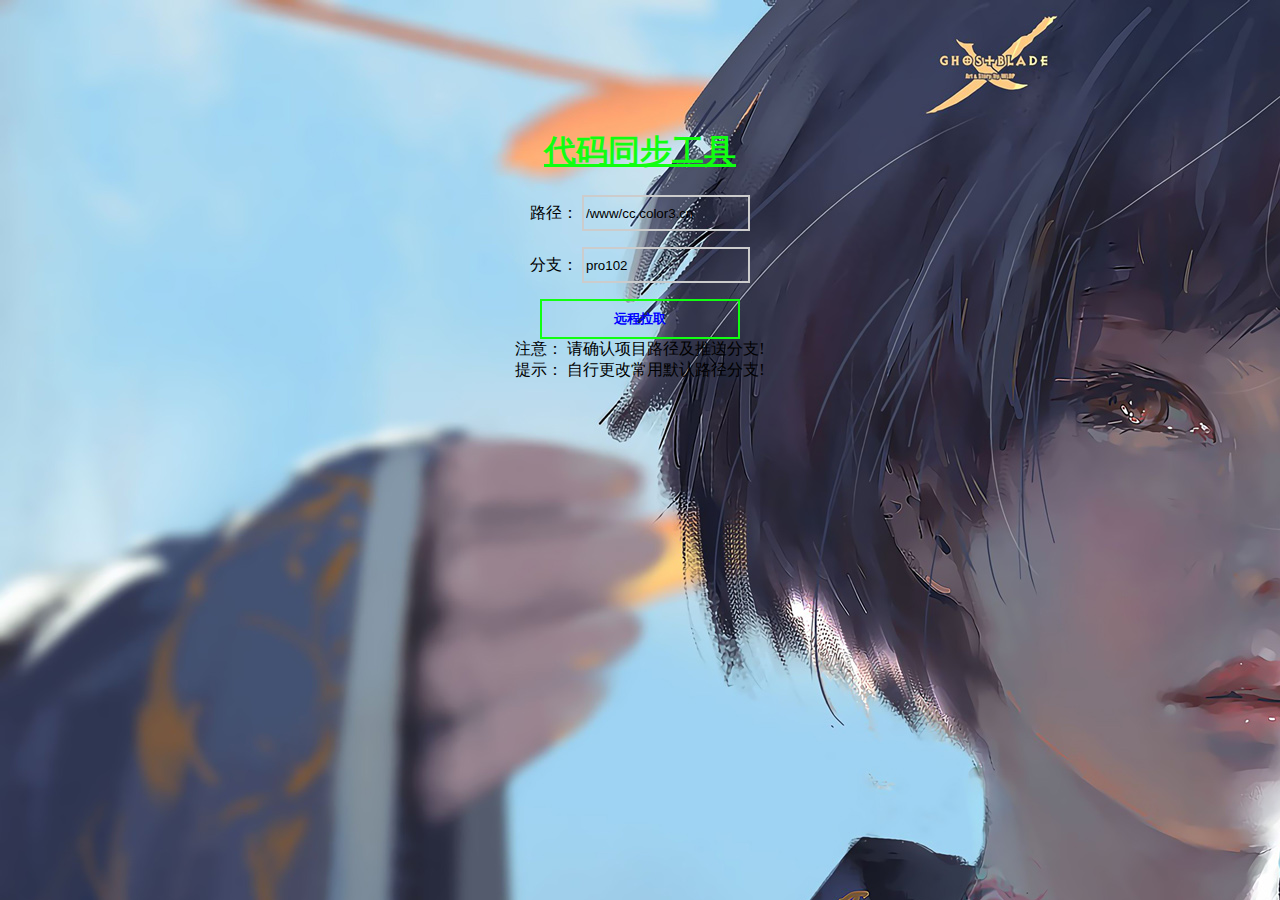
<file: pull/pull-m.html>
<!DOCTYPE HTML>
<html>	
<head>
	<meta http-equiv="Content-Type" content="text/html; charset=utf-8" />
	<script src="http://libs.baidu.com/jquery/2.0.0/jquery.js"></script><!--交互回调脚本-->
	<script type="text/javascript">
		$(function(){//按钮单击时执行
			$("#testAjax").click(function(){//Ajax调用处理
				$.ajax({
				   type: "POST",//规定传输方式
				   url: "http://cc.color3.cn/pull.php",//提交URL
				   data: {'path':$('#path').val(),'branch':$('#branch').val(),'token':$('#token').val()},//提交的数据
				   success: function(data){
							$("#myDiv").html('<h2>'+data+'</h2>');//交互成功回调
				   }
				});
			 });
		});
		function mytime(){
			var a = new Date();
			var b = a.toLocaleTimeString();
			var c = a.toLocaleDateString();
			document.getElementById("time1").innerHTML = c+"&nbsp"+b;
		}
		setInterval(function() {mytime()});
	</script>
	<script>
	function clear() {
	Source=document.body.firstChild.data;
	document.open();
	document.close();
	document.body.innerHTML=Source;
	}
	</script>
		<script language=javascript>
			var number = Math.random();
			number = Math.ceil(number * 2);
			document.write('<body background="img/'+number+'.jpg""><p></body>');
		</script>
</head>

<title>代码同步工具</title>

<!--<body background="img/xjj.jpg" 
style=" background-repeat:no-repeat ;
background-size:cover; 
background-attachment: fixed;"-->

<div style=" height: auto; width: auto;margin:130px">	
<center>
<h1><a href="http://cc.color3.cn/pull" style="color: #11FF11"> 代码同步工具  </a></h1> <!--标题-->
    路径： <input type="text" name="path"   id="path" 
		value="/www/cc.color3.cn" style="height:30px;width:160px;color: #kkk;
		background:transparent;border:2px solid #ccc"><br/>
<p></p>
	分支： <input type="text" name="branch" id="branch" 
		value="pro102"            style="height:30px;width:160px;color: #kkk;
		background:transparent;border:2px solid #ccc"><br/>
	<input type="hidden" name="token" id="token" value="NzBkNDQ3NzViM2YwNDAwNGUyNWQyZWJkMDM5OTU5MjI2YjI0MTNkOQ==">
<p></p>
	<button id="testAjax" type="button" style="height:40px;width:200px;
			 color: #0000FF;background:transparent;border:2px solid #11FF11"><b>远程拉取</b></button>	 
			 <br style="color: #ccc;">注意： 请确认项目路径及推送分支!</br>
			 <td style="color: #ccc;">提示： 自行更改常用默认路径分支!</td>
<p></p>
	<b style="color: #kkk;"id="time1"></b>	<!--实时时间-->
	<font size="2" face="Times" style="color: #ff60af"><div id="myDiv"></div></font> <!--执行输出-->
</div>
</body>
</html>
</file>
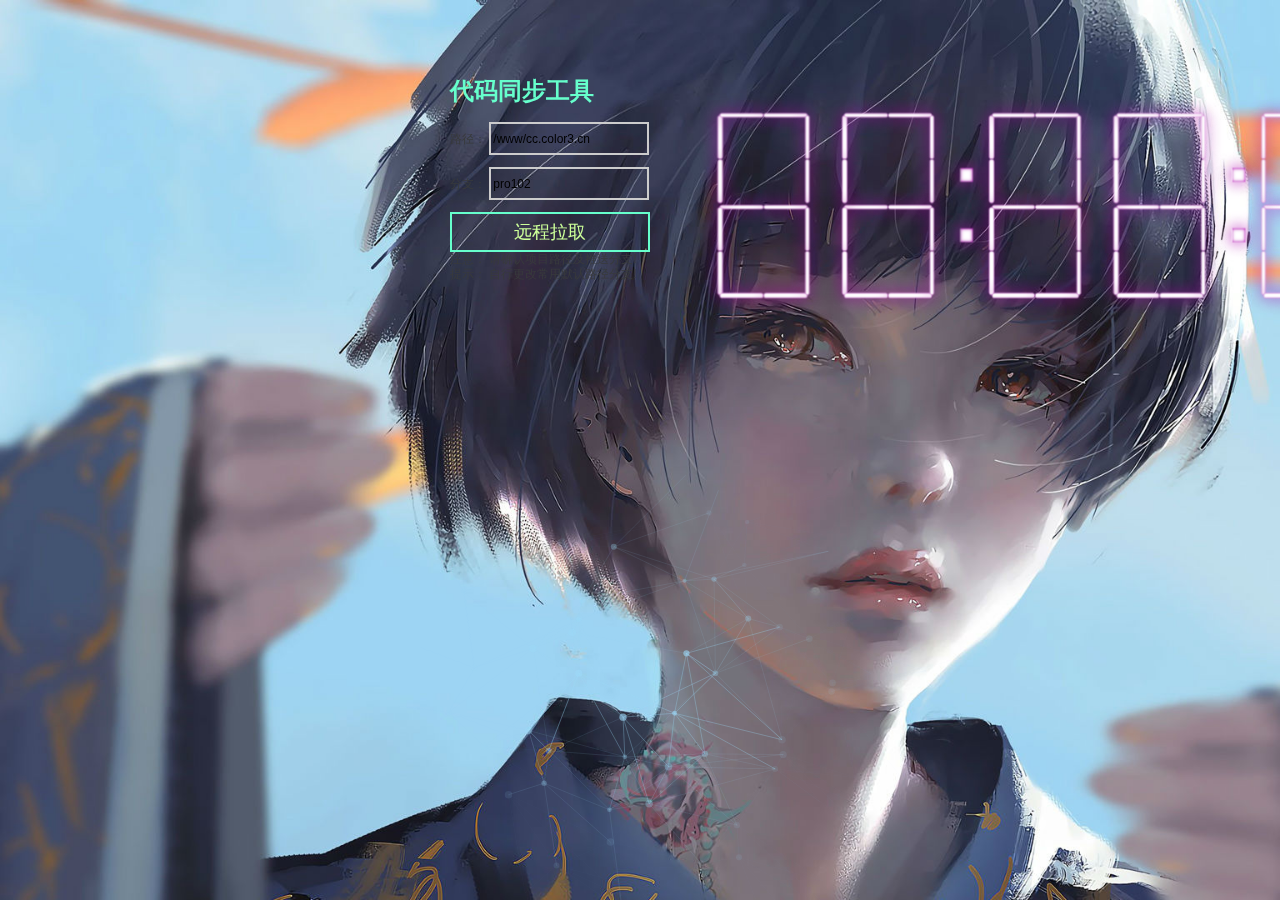
<file: pull/pull.html>
<!DOCTYPE html>
<html lang="en" class="no-js">
	<head>
		<meta charset="UTF-8" />
		<meta http-equiv="X-UA-Compatible" content="IE=edge">
		<meta name="viewport" content="width=device-width, initial-scale=1">
		<link rel="stylesheet" type="text/css" href="css/normalize.css" />
  		<link rel="stylesheet" href="css/style.css">
		<link rel="stylesheet" type="text/css" href="css/demo.css" />
		<link rel="stylesheet" type="text/css" href="css/component.css" />
		<meta http-equiv="Content-Type" content="text/html; charset=utf-8" />
 
		<style type="text/css"> #myDiv{width: 50%;} </style>
		<script src="http://libs.baidu.com/jquery/2.0.0/jquery.js"></script>
		<!--交互回调脚本-->
		<script type="text/javascript">
		    $(function(){//按钮单击时执行
		        $("#testAjax").click(function(){//Ajax调用处理
		            $.ajax({
		               type: "POST",//规定传输方式
		               url: "http://cc.color3.cn/pull.php",//提交URL
		               data: {'path':$('#path').val(),'branch':$('#branch').val(),'token':$('#token').val()},//提交的数据
		               success: function(data){
		                        $("#myDiv").html('<h2>'+data+'</h2>');//交互成功回调
		               }
		            });
		         });
		    });
			function mytime(){
		        var a = new Date();
		        var b = a.toLocaleTimeString();
		        var c = a.toLocaleDateString();
		        document.getElementById("time1").innerHTML = c+"&nbsp"+b;
		    }
		    setInterval(function() {mytime()});
			
		</script>
	</head>
	<body>
		<title>代码同步工具</title>
		
		<div class="container demo-1">
			<div class="content">
				<div id="large-header" class="large-header">
				
				
					
<div style="left: 450px; top:60px;">
				
		<h1><a href="http://cc.color3.cn/pull" style="color: #66FFCC"> 代码同步工具  </a></h1> <!--标题-->
		
		    路径： <input type="text" name="path"   id="path" 
				value="/www/cc.color3.cn" style="height:33px;width:160px;color: #kkk;
				background:transparent;border:2px solid #ccc"><br/>
		<p></p>
			分支： <input type="text" name="branch" id="branch" 
				value="pro102"            style="height:33px;width:160px;color: #kkk;
				background:transparent;border:2px solid #ccc"><br/>
		  
			<input type="hidden" name="token" id="token" value="NzBkNDQ3NzViM2YwNDAwNGUyNWQyZWJkMDM5OTU5MjI2YjI0MTNkOQ==">
		<p></p>
			<button id="testAjax" type="button" style="height:40px;width:200px;
					 color: #CCFF99;background:transparent;border:2px solid #66FFCC"><font size="4">远程拉取</font></button>
					 
					 <br style="color: #ccc;">注意： 请确认项目路径及推送分支!</br>
					 <td style="color: #ccc;">提示： 自行更改常用默认路径分支!</td>
		<p></p>	
			<font size="3" face="Times" style="color: #kkk">
			<b id="time1"></b>	
			</font> <!--实时时间-->
		<p></p>	
			<font size="1.6" face="Times" style="color: #ff60af">
			<div id="myDiv"></div>
			</font> <!--执行输出-->
</div>
<canvas  id="demo-canvas"></canvas>	
  <div style="position:absolute;left: 700px; top:120px;"  class="time" id="time" data-hours="" data-minutes="">
  <div class="digit">
    <div class="line"></div>
    <div class="line"></div>
    <div class="line"></div>
    <div class="line"></div>
    <div class="line"></div>
    <div class="line"></div>
    <div class="line"></div>
  </div>
  <div class="digit">
    <div class="line"></div>
    <div class="line"></div>
    <div class="line"></div>
    <div class="line"></div>
    <div class="line"></div>
    <div class="line"></div>
    <div class="line"></div>
  </div>
  <div class="digit">
    <div class="line"></div>
    <div class="line"></div>
    <div class="line"></div>
    <div class="line"></div>
    <div class="line"></div>
    <div class="line"></div>
    <div class="line"></div>
  </div>
  <div class="digit">
    <div class="line"></div>
    <div class="line"></div>
    <div class="line"></div>
    <div class="line"></div>
    <div class="line"></div>
    <div class="line"></div>
    <div class="line"></div>
  </div>
  <div class="digit">
    <div class="line"></div>
    <div class="line"></div>
    <div class="line"></div>
    <div class="line"></div>
    <div class="line"></div>
    <div class="line"></div>
    <div class="line"></div>
  </div>
  <div class="digit">
    <div class="line"></div>
    <div class="line"></div>
    <div class="line"></div>
    <div class="line"></div>
    <div class="line"></div>
    <div class="line"></div>
    <div class="line"></div>
  </div>


  </div>


				</div>
			</div>
		</div><!-- /container -->

			<script src="js/TweenLite.min.js"></script>
			<script src="js/EasePack.min.js"></script>
			<script src="js/rAF.js"></script>
			<script src="js/demo-1.js"></script>
			<script src='js/Rx.min.js'></script>
			<script src='js/rxcss.min.js'></script>
			<script src="js/index.js"></script>

	</body>

</html>
</file>
<file: pull/css/style.css>
body{background-image: url(1.jpg);} :root {
  --mouse-x: 0;
  --mouse-y: 0;
}

.time {
  display: -webkit-box;
  display: -ms-flexbox;
  display: flex;
  -webkit-box-orient: horizontal;
  -webkit-box-direction: normal;
      -ms-flex-direction: row;
          flex-direction: row;
  -webkit-transform: translateZ(20px);
          transform: translateZ(20px);
  -webkit-transform: translateZ(20px) rotateX(calc(var(--mouse-y) * 45deg)) rotateY(calc(var(--mouse-x) * 45deg));
          transform: translateZ(20px) rotateX(calc(var(--mouse-y) * 45deg)) rotateY(calc(var(--mouse-x) * 45deg));
}

* {
  -webkit-transform-style: preserve-3d;
          transform-style: preserve-3d;
  -webkit-perspective: 1000px;
          perspective: 1000px;
}

.digit {
  height: 20vmin;
  width: 10vmin;
  -webkit-transform-style: preserve-3d;
          transform-style: preserve-3d;
  -webkit-perspective: 1000px;
          perspective: 1000px;
  margin: 0 1rem;
}
.digit, .digit:after, .digit:before {
  -webkit-transition: -webkit-transform 1s cubic-bezier(0.5, 0, 0.5, 1);
  transition: -webkit-transform 1s cubic-bezier(0.5, 0, 0.5, 1);
  transition: transform 1s cubic-bezier(0.5, 0, 0.5, 1);
  transition: transform 1s cubic-bezier(0.5, 0, 0.5, 1), -webkit-transform 1s cubic-bezier(0.5, 0, 0.5, 1);
}
.digit:hover {
  -webkit-transform: translateZ(2vmax);
          transform: translateZ(2vmax);
}
.digit:hover:after, .digit:hover:before {
  -webkit-transform: translateZ(-2vmax);
          transform: translateZ(-2vmax);
}
.digit:nth-child(2), .digit:nth-child(4) {
  margin-right: 3vmax;
}
.digit:nth-child(2):before, .digit:nth-child(2):after, .digit:nth-child(4):before, .digit:nth-child(4):after {
  content: '';
  background: white;
  display: block;
  position: absolute;
  text-align: center;
  width: 1vmax;
  height: 1vmax;
  left: calc(100% + 2vmax);
  box-shadow: 0 0 1rem #ad00ad, inset 0 0 0.25vmax #ad00ad;
  font-size: 8vmax;
  text-shadow: 0 0 1rem #ad00ad;
  -webkit-animation: pulse 1s alternate cubic-bezier(0.5, 0, 0.5, 1) infinite;
          animation: pulse 1s alternate cubic-bezier(0.5, 0, 0.5, 1) infinite;
}
.digit:nth-child(2):before, .digit:nth-child(4):before {
  top: 30%;
}
.digit:nth-child(2):after, .digit:nth-child(4):after {
  bottom: 30%;
}

@-webkit-keyframes pulse {
  to {
    opacity: 0.5;
  }
}

@keyframes pulse {
  to {
    opacity: 0.5;
  }
}
[data-hours^="0"] .digit:nth-child(1) :nth-child(4):before, [data-hours^="0"] .digit:nth-child(1) :nth-child(4):after {
  opacity: 0.3;
  -webkit-transform: translateZ(-2vmax);
          transform: translateZ(-2vmax);
}

[data-hours$="0"] .digit:nth-child(2) :nth-child(4):before, [data-hours$="0"] .digit:nth-child(2) :nth-child(4):after {
  opacity: 0.3;
  -webkit-transform: translateZ(-2vmax);
          transform: translateZ(-2vmax);
}

[data-minutes^="0"] .digit:nth-child(3) :nth-child(4):before, [data-minutes^="0"] .digit:nth-child(3) :nth-child(4):after {
  opacity: 0.3;
  -webkit-transform: translateZ(-2vmax);
          transform: translateZ(-2vmax);
}

[data-minutes$="0"] .digit:nth-child(4) :nth-child(4):before, [data-minutes$="0"] .digit:nth-child(4) :nth-child(4):after {
  opacity: 0.3;
  -webkit-transform: translateZ(-2vmax);
          transform: translateZ(-2vmax);
}

[data-seconds^="0"] .digit:nth-child(5) :nth-child(4):before, [data-seconds^="0"] .digit:nth-child(5) :nth-child(4):after {
  opacity: 0.3;
  -webkit-transform: translateZ(-2vmax);
          transform: translateZ(-2vmax);
}

[data-seconds$="0"] .digit:nth-child(6) :nth-child(4):before, [data-seconds$="0"] .digit:nth-child(6) :nth-child(4):after {
  opacity: 0.3;
  -webkit-transform: translateZ(-2vmax);
          transform: translateZ(-2vmax);
}

[data-hours^="1"] .digit:nth-child(1) :nth-child(1):before, [data-hours^="1"] .digit:nth-child(1) :nth-child(1):after {
  opacity: 0.3;
  -webkit-transform: translateZ(-2vmax);
          transform: translateZ(-2vmax);
}
[data-hours^="1"] .digit:nth-child(1) :nth-child(2):before, [data-hours^="1"] .digit:nth-child(1) :nth-child(2):after {
  opacity: 0.3;
  -webkit-transform: translateZ(-2vmax);
          transform: translateZ(-2vmax);
}
[data-hours^="1"] .digit:nth-child(1) :nth-child(4):before, [data-hours^="1"] .digit:nth-child(1) :nth-child(4):after {
  opacity: 0.3;
  -webkit-transform: translateZ(-2vmax);
          transform: translateZ(-2vmax);
}
[data-hours^="1"] .digit:nth-child(1) :nth-child(5):before, [data-hours^="1"] .digit:nth-child(1) :nth-child(5):after {
  opacity: 0.3;
  -webkit-transform: translateZ(-2vmax);
          transform: translateZ(-2vmax);
}
[data-hours^="1"] .digit:nth-child(1) :nth-child(6):before, [data-hours^="1"] .digit:nth-child(1) :nth-child(6):after {
  opacity: 0.3;
  -webkit-transform: translateZ(-2vmax);
          transform: translateZ(-2vmax);
}

[data-hours$="1"] .digit:nth-child(2) :nth-child(1):before, [data-hours$="1"] .digit:nth-child(2) :nth-child(1):after {
  opacity: 0.3;
  -webkit-transform: translateZ(-2vmax);
          transform: translateZ(-2vmax);
}
[data-hours$="1"] .digit:nth-child(2) :nth-child(2):before, [data-hours$="1"] .digit:nth-child(2) :nth-child(2):after {
  opacity: 0.3;
  -webkit-transform: translateZ(-2vmax);
          transform: translateZ(-2vmax);
}
[data-hours$="1"] .digit:nth-child(2) :nth-child(4):before, [data-hours$="1"] .digit:nth-child(2) :nth-child(4):after {
  opacity: 0.3;
  -webkit-transform: translateZ(-2vmax);
          transform: translateZ(-2vmax);
}
[data-hours$="1"] .digit:nth-child(2) :nth-child(5):before, [data-hours$="1"] .digit:nth-child(2) :nth-child(5):after {
  opacity: 0.3;
  -webkit-transform: translateZ(-2vmax);
          transform: translateZ(-2vmax);
}
[data-hours$="1"] .digit:nth-child(2) :nth-child(6):before, [data-hours$="1"] .digit:nth-child(2) :nth-child(6):after {
  opacity: 0.3;
  -webkit-transform: translateZ(-2vmax);
          transform: translateZ(-2vmax);
}

[data-minutes^="1"] .digit:nth-child(3) :nth-child(1):before, [data-minutes^="1"] .digit:nth-child(3) :nth-child(1):after {
  opacity: 0.3;
  -webkit-transform: translateZ(-2vmax);
          transform: translateZ(-2vmax);
}
[data-minutes^="1"] .digit:nth-child(3) :nth-child(2):before, [data-minutes^="1"] .digit:nth-child(3) :nth-child(2):after {
  opacity: 0.3;
  -webkit-transform: translateZ(-2vmax);
          transform: translateZ(-2vmax);
}
[data-minutes^="1"] .digit:nth-child(3) :nth-child(4):before, [data-minutes^="1"] .digit:nth-child(3) :nth-child(4):after {
  opacity: 0.3;
  -webkit-transform: translateZ(-2vmax);
          transform: translateZ(-2vmax);
}
[data-minutes^="1"] .digit:nth-child(3) :nth-child(5):before, [data-minutes^="1"] .digit:nth-child(3) :nth-child(5):after {
  opacity: 0.3;
  -webkit-transform: translateZ(-2vmax);
          transform: translateZ(-2vmax);
}
[data-minutes^="1"] .digit:nth-child(3) :nth-child(6):before, [data-minutes^="1"] .digit:nth-child(3) :nth-child(6):after {
  opacity: 0.3;
  -webkit-transform: translateZ(-2vmax);
          transform: translateZ(-2vmax);
}

[data-minutes$="1"] .digit:nth-child(4) :nth-child(1):before, [data-minutes$="1"] .digit:nth-child(4) :nth-child(1):after {
  opacity: 0.3;
  -webkit-transform: translateZ(-2vmax);
          transform: translateZ(-2vmax);
}
[data-minutes$="1"] .digit:nth-child(4) :nth-child(2):before, [data-minutes$="1"] .digit:nth-child(4) :nth-child(2):after {
  opacity: 0.3;
  -webkit-transform: translateZ(-2vmax);
          transform: translateZ(-2vmax);
}
[data-minutes$="1"] .digit:nth-child(4) :nth-child(4):before, [data-minutes$="1"] .digit:nth-child(4) :nth-child(4):after {
  opacity: 0.3;
  -webkit-transform: translateZ(-2vmax);
          transform: translateZ(-2vmax);
}
[data-minutes$="1"] .digit:nth-child(4) :nth-child(5):before, [data-minutes$="1"] .digit:nth-child(4) :nth-child(5):after {
  opacity: 0.3;
  -webkit-transform: translateZ(-2vmax);
          transform: translateZ(-2vmax);
}
[data-minutes$="1"] .digit:nth-child(4) :nth-child(6):before, [data-minutes$="1"] .digit:nth-child(4) :nth-child(6):after {
  opacity: 0.3;
  -webkit-transform: translateZ(-2vmax);
          transform: translateZ(-2vmax);
}

[data-seconds^="1"] .digit:nth-child(5) :nth-child(1):before, [data-seconds^="1"] .digit:nth-child(5) :nth-child(1):after {
  opacity: 0.3;
  -webkit-transform: translateZ(-2vmax);
          transform: translateZ(-2vmax);
}
[data-seconds^="1"] .digit:nth-child(5) :nth-child(2):before, [data-seconds^="1"] .digit:nth-child(5) :nth-child(2):after {
  opacity: 0.3;
  -webkit-transform: translateZ(-2vmax);
          transform: translateZ(-2vmax);
}
[data-seconds^="1"] .digit:nth-child(5) :nth-child(4):before, [data-seconds^="1"] .digit:nth-child(5) :nth-child(4):after {
  opacity: 0.3;
  -webkit-transform: translateZ(-2vmax);
          transform: translateZ(-2vmax);
}
[data-seconds^="1"] .digit:nth-child(5) :nth-child(5):before, [data-seconds^="1"] .digit:nth-child(5) :nth-child(5):after {
  opacity: 0.3;
  -webkit-transform: translateZ(-2vmax);
          transform: translateZ(-2vmax);
}
[data-seconds^="1"] .digit:nth-child(5) :nth-child(6):before, [data-seconds^="1"] .digit:nth-child(5) :nth-child(6):after {
  opacity: 0.3;
  -webkit-transform: translateZ(-2vmax);
          transform: translateZ(-2vmax);
}

[data-seconds$="1"] .digit:nth-child(6) :nth-child(1):before, [data-seconds$="1"] .digit:nth-child(6) :nth-child(1):after {
  opacity: 0.3;
  -webkit-transform: translateZ(-2vmax);
          transform: translateZ(-2vmax);
}
[data-seconds$="1"] .digit:nth-child(6) :nth-child(2):before, [data-seconds$="1"] .digit:nth-child(6) :nth-child(2):after {
  opacity: 0.3;
  -webkit-transform: translateZ(-2vmax);
          transform: translateZ(-2vmax);
}
[data-seconds$="1"] .digit:nth-child(6) :nth-child(4):before, [data-seconds$="1"] .digit:nth-child(6) :nth-child(4):after {
  opacity: 0.3;
  -webkit-transform: translateZ(-2vmax);
          transform: translateZ(-2vmax);
}
[data-seconds$="1"] .digit:nth-child(6) :nth-child(5):before, [data-seconds$="1"] .digit:nth-child(6) :nth-child(5):after {
  opacity: 0.3;
  -webkit-transform: translateZ(-2vmax);
          transform: translateZ(-2vmax);
}
[data-seconds$="1"] .digit:nth-child(6) :nth-child(6):before, [data-seconds$="1"] .digit:nth-child(6) :nth-child(6):after {
  opacity: 0.3;
  -webkit-transform: translateZ(-2vmax);
          transform: translateZ(-2vmax);
}

[data-hours^="2"] .digit:nth-child(1) :nth-child(1):before, [data-hours^="2"] .digit:nth-child(1) :nth-child(1):after {
  opacity: 0.3;
  -webkit-transform: translateZ(-2vmax);
          transform: translateZ(-2vmax);
}
[data-hours^="2"] .digit:nth-child(1) :nth-child(7):before, [data-hours^="2"] .digit:nth-child(1) :nth-child(7):after {
  opacity: 0.3;
  -webkit-transform: translateZ(-2vmax);
          transform: translateZ(-2vmax);
}

[data-hours$="2"] .digit:nth-child(2) :nth-child(1):before, [data-hours$="2"] .digit:nth-child(2) :nth-child(1):after {
  opacity: 0.3;
  -webkit-transform: translateZ(-2vmax);
          transform: translateZ(-2vmax);
}
[data-hours$="2"] .digit:nth-child(2) :nth-child(7):before, [data-hours$="2"] .digit:nth-child(2) :nth-child(7):after {
  opacity: 0.3;
  -webkit-transform: translateZ(-2vmax);
          transform: translateZ(-2vmax);
}

[data-minutes^="2"] .digit:nth-child(3) :nth-child(1):before, [data-minutes^="2"] .digit:nth-child(3) :nth-child(1):after {
  opacity: 0.3;
  -webkit-transform: translateZ(-2vmax);
          transform: translateZ(-2vmax);
}
[data-minutes^="2"] .digit:nth-child(3) :nth-child(7):before, [data-minutes^="2"] .digit:nth-child(3) :nth-child(7):after {
  opacity: 0.3;
  -webkit-transform: translateZ(-2vmax);
          transform: translateZ(-2vmax);
}

[data-minutes$="2"] .digit:nth-child(4) :nth-child(1):before, [data-minutes$="2"] .digit:nth-child(4) :nth-child(1):after {
  opacity: 0.3;
  -webkit-transform: translateZ(-2vmax);
          transform: translateZ(-2vmax);
}
[data-minutes$="2"] .digit:nth-child(4) :nth-child(7):before, [data-minutes$="2"] .digit:nth-child(4) :nth-child(7):after {
  opacity: 0.3;
  -webkit-transform: translateZ(-2vmax);
          transform: translateZ(-2vmax);
}

[data-seconds^="2"] .digit:nth-child(5) :nth-child(1):before, [data-seconds^="2"] .digit:nth-child(5) :nth-child(1):after {
  opacity: 0.3;
  -webkit-transform: translateZ(-2vmax);
          transform: translateZ(-2vmax);
}
[data-seconds^="2"] .digit:nth-child(5) :nth-child(7):before, [data-seconds^="2"] .digit:nth-child(5) :nth-child(7):after {
  opacity: 0.3;
  -webkit-transform: translateZ(-2vmax);
          transform: translateZ(-2vmax);
}

[data-seconds$="2"] .digit:nth-child(6) :nth-child(1):before, [data-seconds$="2"] .digit:nth-child(6) :nth-child(1):after {
  opacity: 0.3;
  -webkit-transform: translateZ(-2vmax);
          transform: translateZ(-2vmax);
}
[data-seconds$="2"] .digit:nth-child(6) :nth-child(7):before, [data-seconds$="2"] .digit:nth-child(6) :nth-child(7):after {
  opacity: 0.3;
  -webkit-transform: translateZ(-2vmax);
          transform: translateZ(-2vmax);
}

[data-hours$="3"] .digit:nth-child(2) :nth-child(1):before, [data-hours$="3"] .digit:nth-child(2) :nth-child(1):after {
  opacity: 0.3;
  -webkit-transform: translateZ(-2vmax);
          transform: translateZ(-2vmax);
}
[data-hours$="3"] .digit:nth-child(2) :nth-child(5):before, [data-hours$="3"] .digit:nth-child(2) :nth-child(5):after {
  opacity: 0.3;
  -webkit-transform: translateZ(-2vmax);
          transform: translateZ(-2vmax);
}

[data-minutes^="3"] .digit:nth-child(3) :nth-child(1):before, [data-minutes^="3"] .digit:nth-child(3) :nth-child(1):after {
  opacity: 0.3;
  -webkit-transform: translateZ(-2vmax);
          transform: translateZ(-2vmax);
}
[data-minutes^="3"] .digit:nth-child(3) :nth-child(5):before, [data-minutes^="3"] .digit:nth-child(3) :nth-child(5):after {
  opacity: 0.3;
  -webkit-transform: translateZ(-2vmax);
          transform: translateZ(-2vmax);
}

[data-minutes$="3"] .digit:nth-child(4) :nth-child(1):before, [data-minutes$="3"] .digit:nth-child(4) :nth-child(1):after {
  opacity: 0.3;
  -webkit-transform: translateZ(-2vmax);
          transform: translateZ(-2vmax);
}
[data-minutes$="3"] .digit:nth-child(4) :nth-child(5):before, [data-minutes$="3"] .digit:nth-child(4) :nth-child(5):after {
  opacity: 0.3;
  -webkit-transform: translateZ(-2vmax);
          transform: translateZ(-2vmax);
}

[data-seconds^="3"] .digit:nth-child(5) :nth-child(1):before, [data-seconds^="3"] .digit:nth-child(5) :nth-child(1):after {
  opacity: 0.3;
  -webkit-transform: translateZ(-2vmax);
          transform: translateZ(-2vmax);
}
[data-seconds^="3"] .digit:nth-child(5) :nth-child(5):before, [data-seconds^="3"] .digit:nth-child(5) :nth-child(5):after {
  opacity: 0.3;
  -webkit-transform: translateZ(-2vmax);
          transform: translateZ(-2vmax);
}

[data-seconds$="3"] .digit:nth-child(6) :nth-child(1):before, [data-seconds$="3"] .digit:nth-child(6) :nth-child(1):after {
  opacity: 0.3;
  -webkit-transform: translateZ(-2vmax);
          transform: translateZ(-2vmax);
}
[data-seconds$="3"] .digit:nth-child(6) :nth-child(5):before, [data-seconds$="3"] .digit:nth-child(6) :nth-child(5):after {
  opacity: 0.3;
  -webkit-transform: translateZ(-2vmax);
          transform: translateZ(-2vmax);
}

[data-hours$="4"] .digit:nth-child(2) :nth-child(2):before, [data-hours$="4"] .digit:nth-child(2) :nth-child(2):after {
  opacity: 0.3;
  -webkit-transform: translateZ(-2vmax);
          transform: translateZ(-2vmax);
}
[data-hours$="4"] .digit:nth-child(2) :nth-child(5):before, [data-hours$="4"] .digit:nth-child(2) :nth-child(5):after {
  opacity: 0.3;
  -webkit-transform: translateZ(-2vmax);
          transform: translateZ(-2vmax);
}
[data-hours$="4"] .digit:nth-child(2) :nth-child(6):before, [data-hours$="4"] .digit:nth-child(2) :nth-child(6):after {
  opacity: 0.3;
  -webkit-transform: translateZ(-2vmax);
          transform: translateZ(-2vmax);
}

[data-minutes^="4"] .digit:nth-child(3) :nth-child(2):before, [data-minutes^="4"] .digit:nth-child(3) :nth-child(2):after {
  opacity: 0.3;
  -webkit-transform: translateZ(-2vmax);
          transform: translateZ(-2vmax);
}
[data-minutes^="4"] .digit:nth-child(3) :nth-child(5):before, [data-minutes^="4"] .digit:nth-child(3) :nth-child(5):after {
  opacity: 0.3;
  -webkit-transform: translateZ(-2vmax);
          transform: translateZ(-2vmax);
}
[data-minutes^="4"] .digit:nth-child(3) :nth-child(6):before, [data-minutes^="4"] .digit:nth-child(3) :nth-child(6):after {
  opacity: 0.3;
  -webkit-transform: translateZ(-2vmax);
          transform: translateZ(-2vmax);
}

[data-minutes$="4"] .digit:nth-child(4) :nth-child(2):before, [data-minutes$="4"] .digit:nth-child(4) :nth-child(2):after {
  opacity: 0.3;
  -webkit-transform: translateZ(-2vmax);
          transform: translateZ(-2vmax);
}
[data-minutes$="4"] .digit:nth-child(4) :nth-child(5):before, [data-minutes$="4"] .digit:nth-child(4) :nth-child(5):after {
  opacity: 0.3;
  -webkit-transform: translateZ(-2vmax);
          transform: translateZ(-2vmax);
}
[data-minutes$="4"] .digit:nth-child(4) :nth-child(6):before, [data-minutes$="4"] .digit:nth-child(4) :nth-child(6):after {
  opacity: 0.3;
  -webkit-transform: translateZ(-2vmax);
          transform: translateZ(-2vmax);
}

[data-seconds^="4"] .digit:nth-child(5) :nth-child(2):before, [data-seconds^="4"] .digit:nth-child(5) :nth-child(2):after {
  opacity: 0.3;
  -webkit-transform: translateZ(-2vmax);
          transform: translateZ(-2vmax);
}
[data-seconds^="4"] .digit:nth-child(5) :nth-child(5):before, [data-seconds^="4"] .digit:nth-child(5) :nth-child(5):after {
  opacity: 0.3;
  -webkit-transform: translateZ(-2vmax);
          transform: translateZ(-2vmax);
}
[data-seconds^="4"] .digit:nth-child(5) :nth-child(6):before, [data-seconds^="4"] .digit:nth-child(5) :nth-child(6):after {
  opacity: 0.3;
  -webkit-transform: translateZ(-2vmax);
          transform: translateZ(-2vmax);
}

[data-seconds$="4"] .digit:nth-child(6) :nth-child(2):before, [data-seconds$="4"] .digit:nth-child(6) :nth-child(2):after {
  opacity: 0.3;
  -webkit-transform: translateZ(-2vmax);
          transform: translateZ(-2vmax);
}
[data-seconds$="4"] .digit:nth-child(6) :nth-child(5):before, [data-seconds$="4"] .digit:nth-child(6) :nth-child(5):after {
  opacity: 0.3;
  -webkit-transform: translateZ(-2vmax);
          transform: translateZ(-2vmax);
}
[data-seconds$="4"] .digit:nth-child(6) :nth-child(6):before, [data-seconds$="4"] .digit:nth-child(6) :nth-child(6):after {
  opacity: 0.3;
  -webkit-transform: translateZ(-2vmax);
          transform: translateZ(-2vmax);
}

[data-hours$="5"] .digit:nth-child(2) :nth-child(3):before, [data-hours$="5"] .digit:nth-child(2) :nth-child(3):after {
  opacity: 0.3;
  -webkit-transform: translateZ(-2vmax);
          transform: translateZ(-2vmax);
}
[data-hours$="5"] .digit:nth-child(2) :nth-child(5):before, [data-hours$="5"] .digit:nth-child(2) :nth-child(5):after {
  opacity: 0.3;
  -webkit-transform: translateZ(-2vmax);
          transform: translateZ(-2vmax);
}

[data-minutes^="5"] .digit:nth-child(3) :nth-child(3):before, [data-minutes^="5"] .digit:nth-child(3) :nth-child(3):after {
  opacity: 0.3;
  -webkit-transform: translateZ(-2vmax);
          transform: translateZ(-2vmax);
}
[data-minutes^="5"] .digit:nth-child(3) :nth-child(5):before, [data-minutes^="5"] .digit:nth-child(3) :nth-child(5):after {
  opacity: 0.3;
  -webkit-transform: translateZ(-2vmax);
          transform: translateZ(-2vmax);
}

[data-minutes$="5"] .digit:nth-child(4) :nth-child(3):before, [data-minutes$="5"] .digit:nth-child(4) :nth-child(3):after {
  opacity: 0.3;
  -webkit-transform: translateZ(-2vmax);
          transform: translateZ(-2vmax);
}
[data-minutes$="5"] .digit:nth-child(4) :nth-child(5):before, [data-minutes$="5"] .digit:nth-child(4) :nth-child(5):after {
  opacity: 0.3;
  -webkit-transform: translateZ(-2vmax);
          transform: translateZ(-2vmax);
}

[data-seconds^="5"] .digit:nth-child(5) :nth-child(3):before, [data-seconds^="5"] .digit:nth-child(5) :nth-child(3):after {
  opacity: 0.3;
  -webkit-transform: translateZ(-2vmax);
          transform: translateZ(-2vmax);
}
[data-seconds^="5"] .digit:nth-child(5) :nth-child(5):before, [data-seconds^="5"] .digit:nth-child(5) :nth-child(5):after {
  opacity: 0.3;
  -webkit-transform: translateZ(-2vmax);
          transform: translateZ(-2vmax);
}

[data-seconds$="5"] .digit:nth-child(6) :nth-child(3):before, [data-seconds$="5"] .digit:nth-child(6) :nth-child(3):after {
  opacity: 0.3;
  -webkit-transform: translateZ(-2vmax);
          transform: translateZ(-2vmax);
}
[data-seconds$="5"] .digit:nth-child(6) :nth-child(5):before, [data-seconds$="5"] .digit:nth-child(6) :nth-child(5):after {
  opacity: 0.3;
  -webkit-transform: translateZ(-2vmax);
          transform: translateZ(-2vmax);
}

[data-hours$="6"] .digit:nth-child(2) :nth-child(3):before, [data-hours$="6"] .digit:nth-child(2) :nth-child(3):after {
  opacity: 0.3;
  -webkit-transform: translateZ(-2vmax);
          transform: translateZ(-2vmax);
}

[data-minutes^="6"] .digit:nth-child(3) :nth-child(3):before, [data-minutes^="6"] .digit:nth-child(3) :nth-child(3):after {
  opacity: 0.3;
  -webkit-transform: translateZ(-2vmax);
          transform: translateZ(-2vmax);
}

[data-minutes$="6"] .digit:nth-child(4) :nth-child(3):before, [data-minutes$="6"] .digit:nth-child(4) :nth-child(3):after {
  opacity: 0.3;
  -webkit-transform: translateZ(-2vmax);
          transform: translateZ(-2vmax);
}

[data-seconds^="6"] .digit:nth-child(5) :nth-child(3):before, [data-seconds^="6"] .digit:nth-child(5) :nth-child(3):after {
  opacity: 0.3;
  -webkit-transform: translateZ(-2vmax);
          transform: translateZ(-2vmax);
}

[data-seconds$="6"] .digit:nth-child(6) :nth-child(3):before, [data-seconds$="6"] .digit:nth-child(6) :nth-child(3):after {
  opacity: 0.3;
  -webkit-transform: translateZ(-2vmax);
          transform: translateZ(-2vmax);
}

[data-hours$="7"] .digit:nth-child(2) :nth-child(1):before, [data-hours$="7"] .digit:nth-child(2) :nth-child(1):after {
  opacity: 0.3;
  -webkit-transform: translateZ(-2vmax);
          transform: translateZ(-2vmax);
}
[data-hours$="7"] .digit:nth-child(2) :nth-child(4):before, [data-hours$="7"] .digit:nth-child(2) :nth-child(4):after {
  opacity: 0.3;
  -webkit-transform: translateZ(-2vmax);
          transform: translateZ(-2vmax);
}
[data-hours$="7"] .digit:nth-child(2) :nth-child(5):before, [data-hours$="7"] .digit:nth-child(2) :nth-child(5):after {
  opacity: 0.3;
  -webkit-transform: translateZ(-2vmax);
          transform: translateZ(-2vmax);
}
[data-hours$="7"] .digit:nth-child(2) :nth-child(6):before, [data-hours$="7"] .digit:nth-child(2) :nth-child(6):after {
  opacity: 0.3;
  -webkit-transform: translateZ(-2vmax);
          transform: translateZ(-2vmax);
}

[data-minutes^="7"] .digit:nth-child(3) :nth-child(1):before, [data-minutes^="7"] .digit:nth-child(3) :nth-child(1):after {
  opacity: 0.3;
  -webkit-transform: translateZ(-2vmax);
          transform: translateZ(-2vmax);
}
[data-minutes^="7"] .digit:nth-child(3) :nth-child(4):before, [data-minutes^="7"] .digit:nth-child(3) :nth-child(4):after {
  opacity: 0.3;
  -webkit-transform: translateZ(-2vmax);
          transform: translateZ(-2vmax);
}
[data-minutes^="7"] .digit:nth-child(3) :nth-child(5):before, [data-minutes^="7"] .digit:nth-child(3) :nth-child(5):after {
  opacity: 0.3;
  -webkit-transform: translateZ(-2vmax);
          transform: translateZ(-2vmax);
}
[data-minutes^="7"] .digit:nth-child(3) :nth-child(6):before, [data-minutes^="7"] .digit:nth-child(3) :nth-child(6):after {
  opacity: 0.3;
  -webkit-transform: translateZ(-2vmax);
          transform: translateZ(-2vmax);
}

[data-minutes$="7"] .digit:nth-child(4) :nth-child(1):before, [data-minutes$="7"] .digit:nth-child(4) :nth-child(1):after {
  opacity: 0.3;
  -webkit-transform: translateZ(-2vmax);
          transform: translateZ(-2vmax);
}
[data-minutes$="7"] .digit:nth-child(4) :nth-child(4):before, [data-minutes$="7"] .digit:nth-child(4) :nth-child(4):after {
  opacity: 0.3;
  -webkit-transform: translateZ(-2vmax);
          transform: translateZ(-2vmax);
}
[data-minutes$="7"] .digit:nth-child(4) :nth-child(5):before, [data-minutes$="7"] .digit:nth-child(4) :nth-child(5):after {
  opacity: 0.3;
  -webkit-transform: translateZ(-2vmax);
          transform: translateZ(-2vmax);
}
[data-minutes$="7"] .digit:nth-child(4) :nth-child(6):before, [data-minutes$="7"] .digit:nth-child(4) :nth-child(6):after {
  opacity: 0.3;
  -webkit-transform: translateZ(-2vmax);
          transform: translateZ(-2vmax);
}

[data-seconds^="7"] .digit:nth-child(5) :nth-child(1):before, [data-seconds^="7"] .digit:nth-child(5) :nth-child(1):after {
  opacity: 0.3;
  -webkit-transform: translateZ(-2vmax);
          transform: translateZ(-2vmax);
}
[data-seconds^="7"] .digit:nth-child(5) :nth-child(4):before, [data-seconds^="7"] .digit:nth-child(5) :nth-child(4):after {
  opacity: 0.3;
  -webkit-transform: translateZ(-2vmax);
          transform: translateZ(-2vmax);
}
[data-seconds^="7"] .digit:nth-child(5) :nth-child(5):before, [data-seconds^="7"] .digit:nth-child(5) :nth-child(5):after {
  opacity: 0.3;
  -webkit-transform: translateZ(-2vmax);
          transform: translateZ(-2vmax);
}
[data-seconds^="7"] .digit:nth-child(5) :nth-child(6):before, [data-seconds^="7"] .digit:nth-child(5) :nth-child(6):after {
  opacity: 0.3;
  -webkit-transform: translateZ(-2vmax);
          transform: translateZ(-2vmax);
}

[data-seconds$="7"] .digit:nth-child(6) :nth-child(1):before, [data-seconds$="7"] .digit:nth-child(6) :nth-child(1):after {
  opacity: 0.3;
  -webkit-transform: translateZ(-2vmax);
          transform: translateZ(-2vmax);
}
[data-seconds$="7"] .digit:nth-child(6) :nth-child(4):before, [data-seconds$="7"] .digit:nth-child(6) :nth-child(4):after {
  opacity: 0.3;
  -webkit-transform: translateZ(-2vmax);
          transform: translateZ(-2vmax);
}
[data-seconds$="7"] .digit:nth-child(6) :nth-child(5):before, [data-seconds$="7"] .digit:nth-child(6) :nth-child(5):after {
  opacity: 0.3;
  -webkit-transform: translateZ(-2vmax);
          transform: translateZ(-2vmax);
}
[data-seconds$="7"] .digit:nth-child(6) :nth-child(6):before, [data-seconds$="7"] .digit:nth-child(6) :nth-child(6):after {
  opacity: 0.3;
  -webkit-transform: translateZ(-2vmax);
          transform: translateZ(-2vmax);
}

[data-hours$="9"] .digit:nth-child(2) :nth-child(5):before, [data-hours$="9"] .digit:nth-child(2) :nth-child(5):after {
  opacity: 0.3;
  -webkit-transform: translateZ(-2vmax);
          transform: translateZ(-2vmax);
}

[data-minutes^="9"] .digit:nth-child(3) :nth-child(5):before, [data-minutes^="9"] .digit:nth-child(3) :nth-child(5):after {
  opacity: 0.3;
  -webkit-transform: translateZ(-2vmax);
          transform: translateZ(-2vmax);
}

[data-minutes$="9"] .digit:nth-child(4) :nth-child(5):before, [data-minutes$="9"] .digit:nth-child(4) :nth-child(5):after {
  opacity: 0.3;
  -webkit-transform: translateZ(-2vmax);
          transform: translateZ(-2vmax);
}

[data-seconds^="9"] .digit:nth-child(5) :nth-child(5):before, [data-seconds^="9"] .digit:nth-child(5) :nth-child(5):after {
  opacity: 0.3;
  -webkit-transform: translateZ(-2vmax);
          transform: translateZ(-2vmax);
}

[data-seconds$="9"] .digit:nth-child(6) :nth-child(5):before, [data-seconds$="9"] .digit:nth-child(6) :nth-child(5):after {
  opacity: 0.3;
  -webkit-transform: translateZ(-2vmax);
          transform: translateZ(-2vmax);
}

.line {
  position: absolute;
  -webkit-transform-style: preserve-3d;
          transform-style: preserve-3d;
  -webkit-perspective: 1000px;
          perspective: 1000px;
}
.line:before, .line:after {
  content: '';
  display: block;
  position: absolute;
  color: #ad00ad;
  background: white;
  -webkit-transition: all 0.9s cubic-bezier(0.5, 0, 0.5, 1);
  transition: all 0.9s cubic-bezier(0.5, 0, 0.5, 1);
  border-radius: 1ch;
  box-shadow: 0 0 1rem #ad00ad, inset 0 0 0.125vmin #ad00ad;
}
.line:after {
  -webkit-transition-timing-function: cubic-bezier(0.4, 0, 0.1, 1);
          transition-timing-function: cubic-bezier(0.4, 0, 0.1, 1);
}
.line:nth-child(2n - 1) {
  height: 50%;
  width: 0.5vmin;
}
.line:nth-child(2n - 1):before, .line:nth-child(2n - 1):after {
  height: calc(50% - 0.25vmin);
  width: 100%;
}
.line:nth-child(2n - 1):before {
  top: 0.25vmin;
  -webkit-transform-origin: center top;
          transform-origin: center top;
}
.line:nth-child(2n - 1):after {
  bottom: 0.25vmin;
  -webkit-transform-origin: center bottom;
          transform-origin: center bottom;
}
.line:nth-child(2n) {
  width: 100%;
  height: 0.5vmin;
}
.line:nth-child(2n):before, .line:nth-child(2n):after {
  height: 100%;
  width: calc(50% - 0.25vmin);
}
.line:nth-child(2n):before {
  left: 0.25vmin;
  -webkit-transform-origin: left center;
          transform-origin: left center;
}
.line:nth-child(2n):after {
  right: 0.25vmin;
  -webkit-transform-origin: right center;
          transform-origin: right center;
}
.line:nth-child(1) {
  top: 0;
  left: 0;
}
.line:nth-child(2) {
  top: 0;
  left: 0;
}
.line:nth-child(3) {
  top: 0;
  right: 0;
}
.line:nth-child(4) {
  top: 50%;
  left: 0;
}
.line:nth-child(5) {
  top: 50%;
  left: 0;
}
.line:nth-child(6) {
  bottom: 0;
  left: 0;
}
.line:nth-child(7) {
  top: 50%;
  right: 0;
}

body {
  display: -webkit-box;
  display: -ms-flexbox;
  display: flex;
  -webkit-box-pack: center;
      -ms-flex-pack: center;
          justify-content: center;
  -webkit-box-align: center;
      -ms-flex-align: center;
          align-items: center;
  background: url(../1.jpg) no-repeat;
  -webkit-transform-style: preserve-3d;
          transform-style: preserve-3d;
  -webkit-perspective: 1000px;
          perspective: 1000px;
}

body, html {
  height: 100%;
  width: 100%;
  margin: 0;
  padding: 0;
}

*, *:before, *:after {
  box-sizing: border-box;
  position: relative;
}

*:before, *:after {
  content: '';
  display: block;
}
</file>
<file: pull/css/demo.css>
@font-face {
	font-weight: normal;
	font-style: normal;
	font-family: 'codropsicons';
	src:url('../fonts/codropsicons/codropsicons.eot');
	src:url('../fonts/codropsicons/codropsicons.eot?#iefix') format('embedded-opentype'),
		url('../fonts/codropsicons/codropsicons.woff') format('woff'),
		url('../fonts/codropsicons/codropsicons.ttf') format('truetype'),
		url('../fonts/codropsicons/codropsicons.svg#codropsicons') format('svg');
}

*, *:after, *:before { -webkit-box-sizing: border-box; box-sizing: border-box; }
.clearfix:before, .clearfix:after { content: ''; display: table; }
.clearfix:after { clear: both; }

body {
	background: #fff;
	color: #383a3c;
	font-weight: 400;
	font-size: 1em;
	line-height: 1.25;
	font-family: 'Raleway', Calibri, Arial, sans-serif;
}

a, button {
	outline: none;
}

a {
	color: #566473;
	text-decoration: none;
}

a:hover, a:focus {
	color: #34495e;
}

section {
	padding: 1em;
	text-align: center;
}

p.ref {
	text-align: center;
	padding: 2em 1em;
}

/* Header */
.codrops-header {
	margin: 0 auto;
	padding: 2em;
	text-align: center;
	max-width: 900px;
}

.codrops-header h1 {
	margin: 0;
	font-size: 4.5em;
	line-height: 1;
	font-weight: 200;
}

.codrops-header h1 span {
	display: block;
	padding: 1em 0 1.5em;
	font-size: 36%;
	color: #95a5a6;
	line-height: 1.4;
}

/* To Navigation Style */
.codrops-top {
	width: 100%;
	text-transform: uppercase;
	font-weight: 700;
	font-size: 0.69em;
	text-align: center;
	padding: 3em 0;
}

.codrops-top a {
	display: inline-block;
	padding: 1.5em;
	text-decoration: none;
	letter-spacing: 1px;
}

.codrops-icon:before {
	margin: 0 4px;
	text-transform: none;
	font-weight: normal;
	font-style: normal;
	font-variant: normal;
	font-family: 'codropsicons';
	line-height: 1;
	speak: none;
	-webkit-font-smoothing: antialiased;
}

.codrops-icon-drop:before {
	content: "\e001";
}

.codrops-icon-prev:before {
	content: "\e004";
}

/* Demo Buttons Style */
.codrops-demos {
	padding-top: 1em;
	font-size: 0.8em;
	text-align:center;
}

.codrops-demos a {
	display: inline-block;
	margin: 0.35em 0.1em;
	padding: 0.5em 1.2em;
	outline: none;
	text-decoration: none;
	text-transform: uppercase;
	letter-spacing: 1px;
	font-weight: 700;
	border-radius: 2px;
	font-size: 110%;
	border: 2px solid transparent;
}

.codrops-demos a:hover,
.codrops-demos a.current-demo {
	border-color: #383a3c;
}

.codrops-demos h3 {
	margin: 0;
	padding: 1em 0 0.5em 0;
	font-size: 0.9em;
	float: left;
	min-width: 90px;
	clear: left;
}

.codrops-demos div:not(:first-child) h3 {
	padding-top: 2em;
}

.codrops-demos a:hover,
.codrops-demos a.current-demo {
	color: inherit;
	border-color: initial;
}

/* Related demos */
.related {
	padding: 10em 0;
}

.related p {
	font-size: 1.5em;
}

.related > a {
	display: inline-block;
	text-align: center;
	margin: 20px 10px;
	padding: 25px;
	vertical-align: middle;
}

.related a img {
	max-width: 100%;
	opacity: 0.8;
	border-radius: 10px;
}

.related a:hover img,
.related a:active img {
	opacity: 1;
}

.related a h3 {
	margin: 0;
	min-height: 63px;
	padding: 0.5em 0 0.3em;
	max-width: 300px;
	text-align: center;
	font-weight: 400;
	font-size: 1em;
}

@media screen and (max-width: 40em) {

	.codrops-header h1 {
		font-size: 2.5em;
	}
}
</file>
<file: pull/css/component.css>
/* Header */
body{margin:0;padding:0;background:#ffe;font-size:12px;overflow:auto}
#mainDiv{width:100%;height:100%}
#loveHeart{float:left;width:670px;height:625px}
#garden{width:100%;height:100%}
#elapseClock{text-align:right;font-size:18px;margin-top:10px;margin-bottom:10px}
#words{font-family:"sans-serif";width:500px;font-size:24px;color:#666}
#messages{display:none}
#elapseClock .digit{font-family:"digit";font-size:36px}
#loveu{padding:5px;font-size:22px;margin-top:80px;margin-right:120px;text-align:right;display:none}
#loveu .signature{margin-top:10px;font-size:20px;font-style:italic}
#clickSound{display:none}
#code{float:left;width:440px;height:400px;color:#333;font-family:"Consolas","Monaco","Bitstream Vera Sans Mono","Courier New","sans-serif";font-size:12px}
#code .string{color:#2a36ff}
#code .keyword{color:#7f0055;font-weight:bold}
#code .placeholder{margin-left:15px}#code .space{margin-left:7px}
#code .comments{color:#3f7f5f}
#copyright{margin-top:10px;text-align:center;width:100%;color:#666}
#errorMsg{width:100%;text-align:center;font-size:24px;position:absolute;top:100px;left:0}
#copyright a{color:#666}
.large-header {
	position: relative;
	width: 100%;
	background: #333;
	overflow: hidden;
	background-size: cover;
	background-position: center center;
	z-index: 1;
}
.demo-1 .large-header {
	background-image: url('../img/image.jpg');
}
video#bgvid { 
  position: fixed; right: 0; bottom: 0; 
  min-width: 100%; min-height: 100%; 
  width: auto; 
 height: auto; 
 z-index: -100; 
  background: url(polina.jpg) no-repeat; 
  background-size: cover; }

.main-title {
	position: absolute;
	margin: 0;
	padding: 0;
	color: #f9f1e9;
	text-align: center;
	top: 50%;
	left: 50%;
	-webkit-transform: translate3d(-50%,-50%,0);
	transform: translate3d(-50%,-50%,0);
}

.demo-1 .main-title, 
.demo-3 .main-title {
	text-transform: uppercase;
	font-size: 4.2em;
	letter-spacing: 0.1em;
}

.demo-2 .main-title {
	font-family: 'Clicker Script', cursive;
	font-weight: normal;
	font-size: 8em;
	padding-left: 10px;
	text-shadow: 2px 2px 4px rgba(0,0,0,0.4);
}

.demo-2 .main-title::before {
	content: '';
	width: 20vw;
	height: 20vw;
	min-width: 3.5em;
	min-height: 3.5em;
	background: url(../img/deco.svg) no-repeat center center;
	background-size: cover;
	position: absolute;
	top: 50%;
	left: 50%;
	border-radius: 50%;
	z-index: -1;
	-webkit-transform: translate3d(-50%,-50%,0);
	transform: translate3d(-50%,-50%,0);
}

.demo-3 .main-title {
	padding: 10px 40px;
	border: 10px double #f9f1e9;
	text-transform: uppercase;
	font-family: Londrina Outline, sans-serif;
}

.demo-4 .main-title {
	font-size: 6em;
	font-weight: 300;
	padding: 10px 30px;
	text-transform: uppercase;
	color: #222;
}

.main-title .thin {
	font-weight: 200;
}

@media only screen and (max-width : 768px) {
	.demo-1 .main-title, 
	.demo-3 .main-title,
	.demo-4 .main-title {
		font-size: 3em;
	}

	.demo-2 .main-title {
		font-size: 4em;
	}
}
</file>
